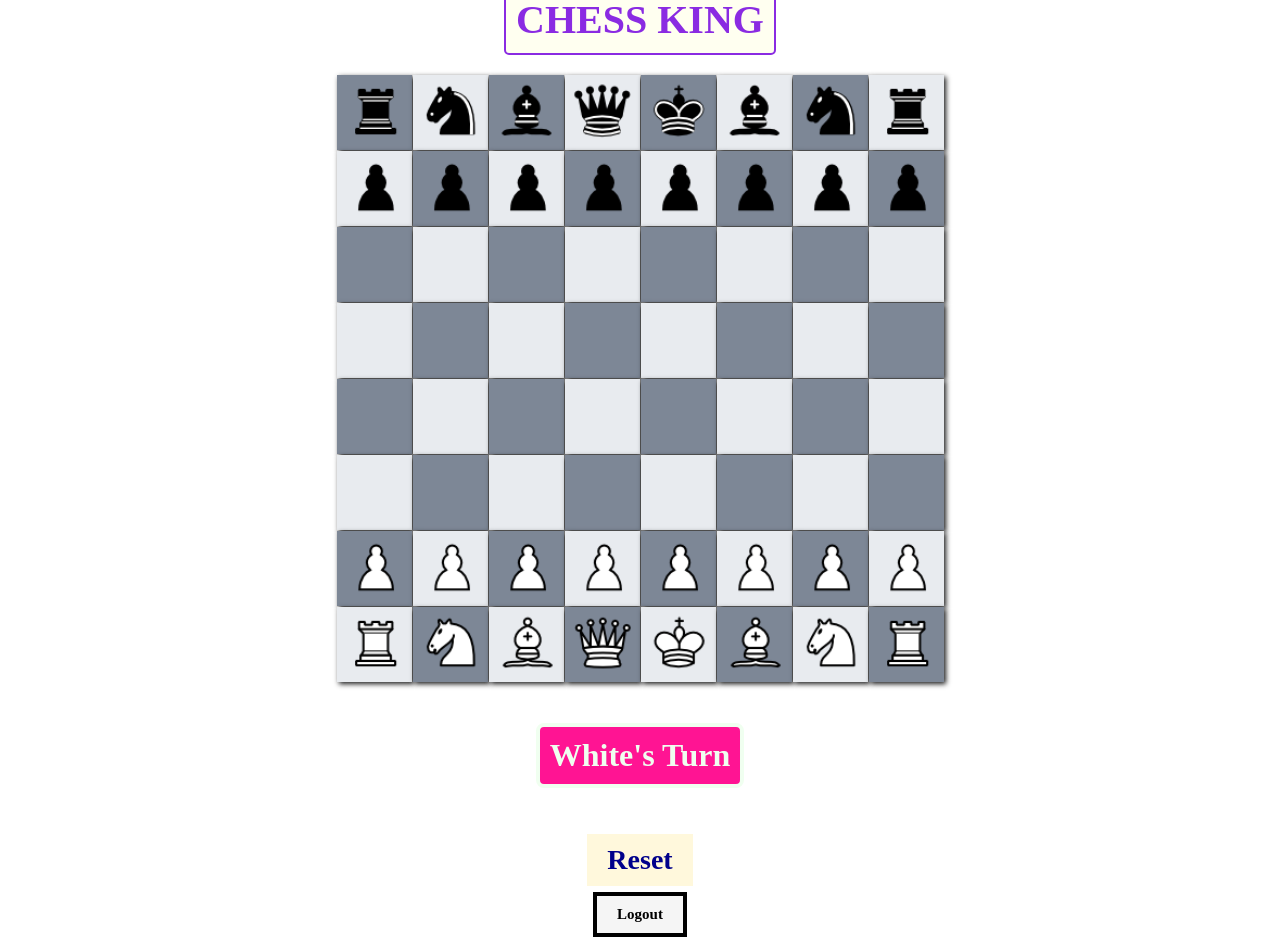
<file: index.html>
<!DOCTYPE html>
<html lang="en">
<head>
    <meta charset="UTF-8">
    <meta http-equiv="X-UA-Compatible" content="IE=edge">
    <meta name="viewport" content="width=device-width, initial-scale=1.0">
    <title>Chess Game</title>
    <link rel="stylesheet" href="style.css">
</head>
<body>
    
    <div class="container">

      <h1>CHESS KING</h1>
      

        <div class="div" id="row8">
             <li class="box" id="b801">Brook</li>
             <li class="box" id="b802">Bknight</li>
             <li class="box" id="b803">Bbishop</li>
             <li class="box" id="b804">Bqueen</li>
             <li class="box" id="b805">Bking</li>
             <li class="box" id="b806">Bbishop</li>
             <li class="box" id="b807">Bknight</li>
             <li class="box" id="b808">Brook</li>
        </div>

        <div class="div" id="row7">
            <li class="box" id="b701">Bpawn</li>
            <li class="box" id="b702">Bpawn</li>
            <li class="box" id="b703">Bpawn</li>
            <li class="box" id="b704">Bpawn</li>
            <li class="box" id="b705">Bpawn</li>
            <li class="box" id="b706">Bpawn</li>
            <li class="box" id="b707">Bpawn</li>
            <li class="box" id="b708">Bpawn</li>
        </div>

        <div class="div" id="row6">
            <li class="box" id="b601"></li>
            <li class="box" id="b602"></li>
            <li class="box" id="b603"></li>
            <li class="box" id="b604"></li>
            <li class="box" id="b605"></li>
            <li class="box" id="b606"></li>
            <li class="box" id="b607"></li>
            <li class="box" id="b608"></li>
        </div>

        <div class="div" id="row5">
            <li class="box" id="b501"></li>
            <li class="box" id="b502"></li>
            <li class="box" id="b503"></li>
            <li class="box" id="b504"></li>
            <li class="box" id="b505"></li>
            <li class="box" id="b506"></li>
            <li class="box" id="b507"></li>
            <li class="box" id="b508"></li>
        </div>

        <div class="div" id="row4">
            <li class="box" id="b401"></li>
            <li class="box" id="b402"></li>
            <li class="box" id="b403"></li>
            <li class="box" id="b404"></li>
            <li class="box" id="b405"></li>
            <li class="box" id="b406"></li>
            <li class="box" id="b407"></li>
            <li class="box" id="b408"></li>
        </div>

        <div class="div" id="row3">
            <li class="box" id="b301"></li>
            <li class="box" id="b302"></li>
            <li class="box" id="b303"></li>
            <li class="box" id="b304"></li>
            <li class="box" id="b305"></li>
            <li class="box" id="b306"></li>
            <li class="box" id="b307"></li>
            <li class="box" id="b308"></li>
        </div>

        <div class="div" id="row2">
            <li class="box" id="b201">Wpawn</li>
            <li class="box" id="b202">Wpawn</li>
            <li class="box" id="b203">Wpawn</li>
            <li class="box" id="b204">Wpawn</li>
            <li class="box" id="b205">Wpawn</li>
            <li class="box" id="b206">Wpawn</li>
            <li class="box" id="b207">Wpawn</li>
            <li class="box" id="b208">Wpawn</li>
        </div>

        <div class="div" id="row1">
            <li class="box" id="b101">Wrook</li>
            <li class="box" id="b102">Wknight</li>
            <li class="box" id="b103">Wbishop</li>
            <li class="box" id="b104">Wqueen</li>
            <li class="box" id="b105">Wking</li>
            <li class="box" id="b106">Wbishop</li>
            <li class="box" id="b107">Wknight</li>
            <li class="box" id="b108">Wrook</li>
        </div>
      </ul>

      <h2 id="tog">White's Turn</h2>
      <h2 id="reset-btn">Reset</h2>
      <a href="login.html">
    <h2 id="logout-btn">Logout</h2></a>
    </div>
    <script src="logic.js"></script>

</body>
</html>
</file>
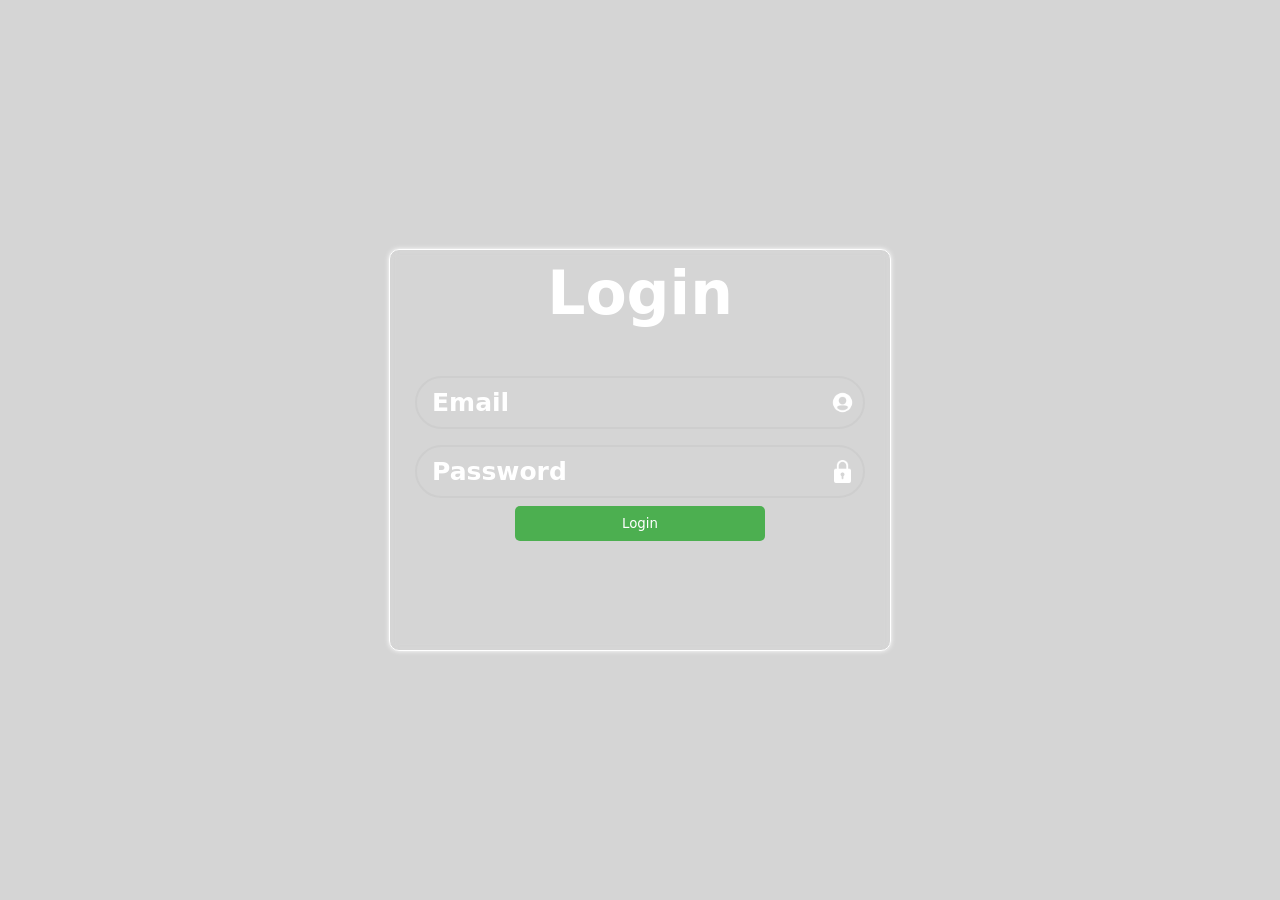
<file: login.html>
<!DOCTYPE html>
<html lang="en">
<head>
    <meta charset="UTF-8" />
    <meta name="viewport" content="width=device-width, initial-scale=1.0" />
    <title>Login</title>
    <link rel="stylesheet" href="stylen.css" />
    <style>
        .password-requirements {
            font-size: 0.8em;
            margin-top: 5px;
        }
    </style>
</head>
<body>
    <div class="frame">
        <div class="login">Login</div>
        <div class="email">
            <input type="email" id="username" placeholder="Email" />
            <img src="user.png" width="23" height="23" alt="User icon" />
        </div>
        <div class="password">
            <input type="password" id="password" placeholder="Password" />
            <img src="padlock.png" width="23" height="23" alt="Padlock icon" />
        </div>
        <div id="passwordRequirements" class="password-requirements" style="display: none;"></div>
        <button id="loginBtn" class="login-btn" disabled>Login</button>
    </div>

    <script>
        const usernameInput = document.getElementById('username');
        const passwordInput = document.getElementById('password');
        const loginBtn = document.getElementById('loginBtn');
        const passwordRequirements = document.getElementById('passwordRequirements');

        function validateEmail(email) {
            const emailRegex = /^[^\s@]+@[^\s@]+\.[^\s@]+$/;
            return emailRegex.test(email);
        }

        function validatePassword(password) {
            const passwordRegex = /^(?=.*[A-Z])(?=.*[!@#$%^&*])(?=.{8,})/;
            return passwordRegex.test(password);
        }

        function updatePasswordRequirements(password) {
            const requirements = [
                { regex: /.{8,}/, text: "At least 8 characters" },
                { regex: /[A-Z]/, text: "At least one uppercase letter" },
                { regex: /[!@#$%^&*]/, text: "At least one special character (!@#$%^&*)" }
            ];

            const html = requirements.map(requirement => {
                const isValid = requirement.regex.test(password);
                const color = isValid ? "green" : "red";
                return `<div style="color: ${color};">${requirement.text}</div>`;
            }).join('');

            passwordRequirements.innerHTML = html;
        }

        function validateForm() {
            const email = usernameInput.value.trim();
            const password = passwordInput.value.trim();
            
            const isValidEmail = validateEmail(email);
            const isValidPassword = validatePassword(password);
            
            const isFormValid = isValidEmail && isValidPassword;
            
            loginBtn.disabled = !isFormValid;
            loginBtn.style.cursor = isFormValid ? 'pointer' : 'not-allowed';

            passwordRequirements.style.display = password ? 'block' : 'none';
            if (password) {
                updatePasswordRequirements(password);
            }
        }

        usernameInput.addEventListener('input', validateForm);
        passwordInput.addEventListener('input', validateForm);

        loginBtn.addEventListener('click', function(event) {
            event.preventDefault();
            if (!loginBtn.disabled) {
                // Redirect to the gaming site if validation passes
                window.location.href = 'index.html';
            }
        });
    </script>
</body>
</html>
</file>
<file: style.css>
* {
    margin: 0;
    padding: 0;
}

body {
    display: flex;
    place-items: center;
    justify-content: center;
    overflow-x: hidden;
    background-image: url('https://myindianthings.com/cdn/shop/products/28_24a21db1-f1fd-4430-b4b4-9786fe70fff3_800x.jpg?v=1672683409');
    background-repeat: no-repeat;
    background-attachment: fixed; 
    background-size: 100% 100%;
    height: 100vh;
}

.container {
    display: grid;
    place-items: center;
    justify-content: center;
}

.div {
    display: flex;
}

ul {
    display: grid;
    grid-template-columns: 1fr;
}

li {
    list-style: none;
    display: grid;
    place-items: center;
    font-size: 0;
}

.box {
    margin: .5px;
    width: 75px;
    height: 75px;
    box-shadow: 2px 2px 5px rgba(0, 0, 0, 0.9);
}

h1 {
    margin: 20px;
    font-size: 2.5rem;
    text-align: center;
    color: blueviolet;
    border: 2px solid blueviolet;
    padding: 10px;
    background-color: ivory;
    border-radius: 5px;
}

#tog {
    margin: 40px 0px;
    font-size: 2.0rem;
    text-align: left;
    background-color: deeppink;
    color: honeydew;
    border: 4px solid honeydew;
    padding: 10px;
    border-radius: 8px;
}

#reset-btn {
    background-color: cornsilk;
    border: none;
    color: darkblue;
    padding: 10px 20px;
    text-align: center;
    text-decoration: double;
    display: inline-block;
    font-size: 28px;
    margin-top: 6px;
    cursor: pointer;
    
}

#logout-btn {
    background-color: whitesmoke;
    border: none;
    color:black;
    padding: 10px 20px;
    text-align: center;
    text-decoration: double;
    display: inline-block;
    font-size: 15px;
    margin-top: 6px;
    cursor: pointer;
    border: 4px solid black;
}
.all-img {
    width: 65px;
    position: relative;
    bottom: 5px;
}

.all-pawn {
    transform: scale(.7);
}

.authcont {
    width: 100vw;
}

.author {
    float: right;
    margin-right: 50px;
}

@media (max-width:650px) {
    .box {
        width: 11vw;
        height: 11vw;
    }

    .all-img {
        width: 7vw;
    }
    #tog {
        margin: 30px 0px;
        font-size: 20px;
    }
    #reset-btn {
        font-size: 10px;
    }
    h1{
        font-size: 30px;
    }

}

@media (max-width:400px) {

    h1{
        font-size: 20px;
    }
    #tog {
        margin: 30px 0px;
        font-size: 10px;
    }

}
</file>
<file: stylen.css>
@import url("https://fonts.googleapis.com/css2?family=Mukta:wght@200;300;400;500;600;700;800&display=swap");

* {
    margin: 0;
    padding: 0;
    font-family: system-ui;
}

body {
    height: 100vh;
    width: 100vw;
    display: flex;
    justify-content: center;
    align-items: center;
    background: url('https://t4.ftcdn.net/jpg/05/79/05/81/360_F_579058185_7E5hEfKem2f07rg1HU8WEUtKUCBYwV4Q.jpg');
    background-size: cover;
    background-repeat: no-repeat;
    background-position: center;
}

body:before {
    content: "";
    position: absolute;
    width: 100%;
    height: 100%;
    background-color: rgba(0, 0, 0, 0.164);
}

.frame {
    height: 400px;
    width: 500px;
    backdrop-filter: blur(5px);
    border: 1px solid white;
    display: flex;
    flex-direction: column;
    align-items: center;
    border-radius: 10px;
    box-shadow: 0px 0px 5px white;
}

.login {
    font-size: 60px;
    font-weight: bold;
    color: white;
    margin-top: 0.5rem;
    margin-bottom: 2.5rem;
}

.email,
.password {
    width: 90%;
    height: auto;
    display: flex;
    align-items: center;
    margin: 0.5rem;
    position: relative;
}

.email input,
.password input {
    padding: 10px 10px 10px 15px;
    background: transparent;
    border: none;
    width: 100%;
    border: 2px solid #cecece;
    border-radius: 50px;
    font-size: 25px;
    outline: none;
    font-weight: bold;
    color: white;
}

.email input::placeholder,
.password input::placeholder {
    color: white;
    font-weight: bold;
}

.email img,
.password img {
    position: absolute;
    right: 0.7rem;
}

.login-btn {
    background-color: #4CAF50;
    color: white;
    padding: 10px;
    width: 50%;
    border: none;
    border-radius: 5px;
    cursor: not-allowed;
}
</file>
